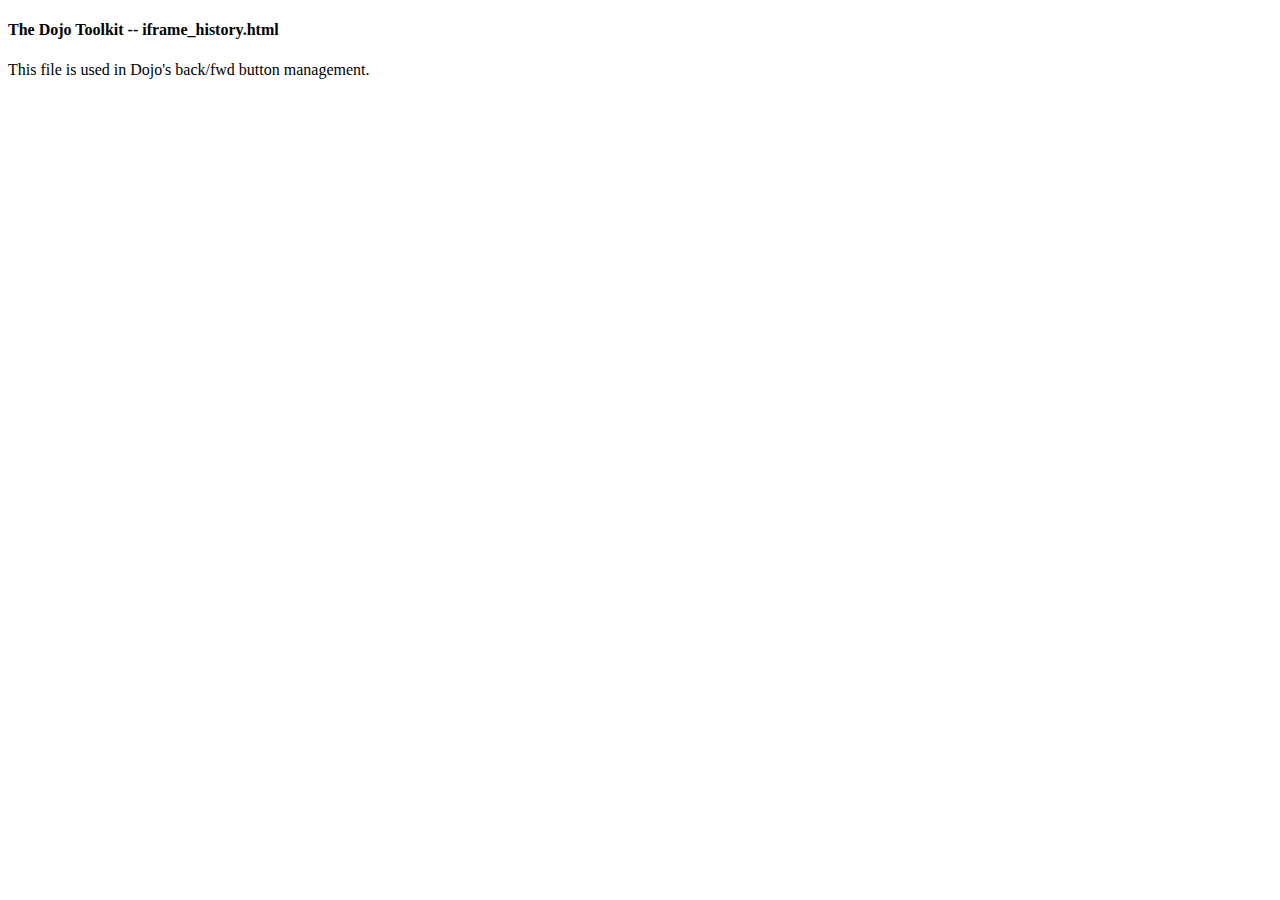
<file: posystem2/src/main/webapp/js/dojo/resources/iframe_history.html>
<!DOCTYPE html PUBLIC "-//W3C//DTD XHTML 1.0 Transitional//EN"
	"http://www.w3.org/TR/xhtml1/DTD/xhtml1-transitional.dtd">

<html xmlns="http://www.w3.org/1999/xhtml" xml:lang="en" lang="en">
<head>
	<title></title>
	<meta http-equiv="Content-Type" content="text/html; charset=utf-8" />
	<script type="text/javascript">
	// <!--
	var noInit = false;
		
	function init(){
		if(noInit){ return; }
		var hasParentDojo = false;
		try{
			hasParentDojo = window.parent != window && window.parent["dojo"];
		}catch(e){
			alert("Initializing iframe_history.html failed. If you are using a cross-domain Dojo build,"
				+ " please save iframe_history.html to your domain and set djConfig.dojoIframeHistoryUrl"
				+ " to the path on your domain to iframe_history.html");
			throw e;
		}

		if(hasParentDojo){
			//Set the page title so IE history shows up with a somewhat correct name.
			document.title = window.parent.document.title;
			
			//Notify parent that we are loaded.
			var pdj = window.parent.dojo;
			if(pdj["back"]){
				pdj.back._iframeLoaded(null, window.location);
			}
		}

	}
	// -->
	</script>
</head>
<body onload="try{ init(); }catch(e){ alert(e); }">
	<h4>The Dojo Toolkit -- iframe_history.html</h4>

	<p>This file is used in Dojo's back/fwd button management.</p>
</body>
</html>
</file>
